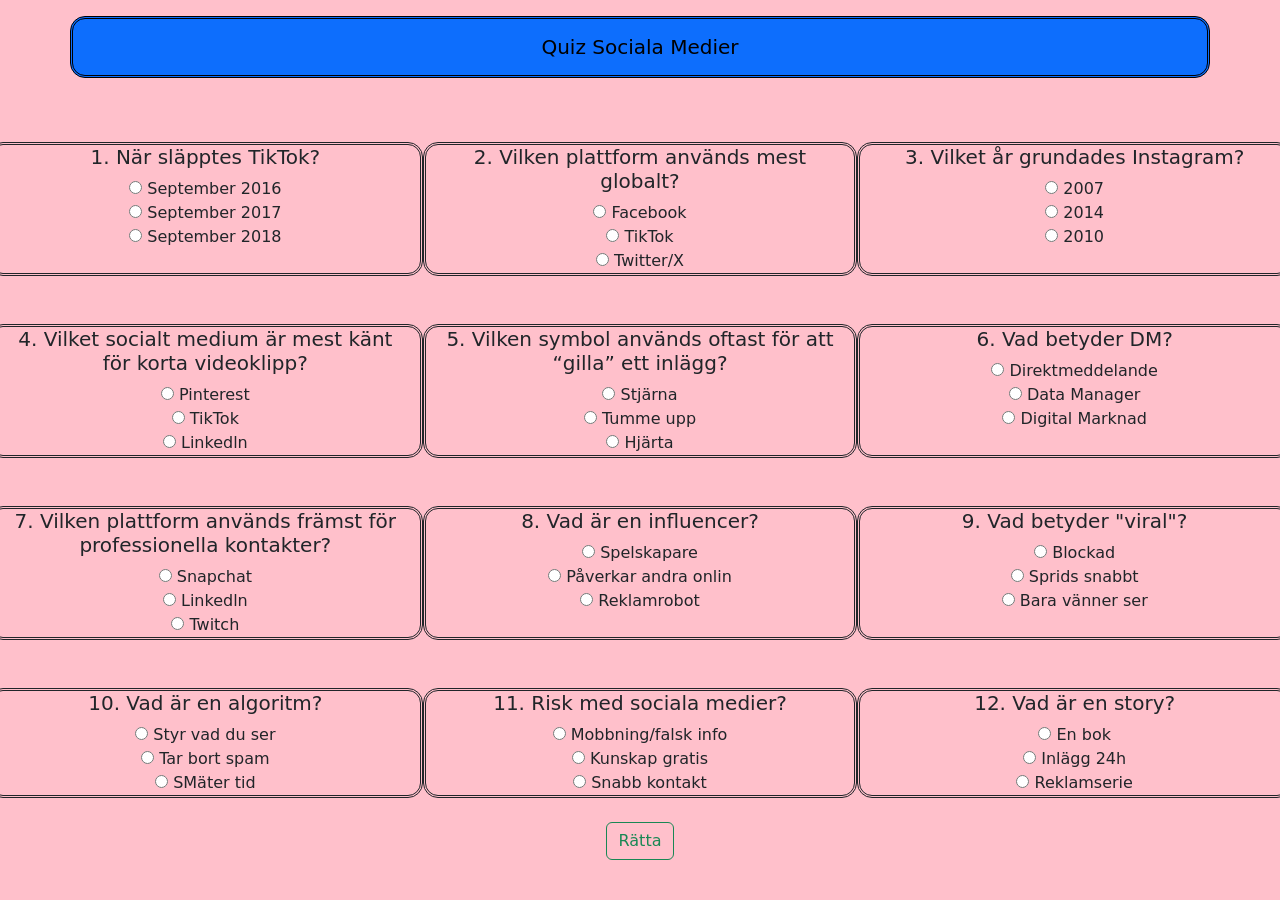
<file: index.html>
<!DOCTYPE html>
<html lang="sv">
<head>
	<meta charset="utf-8">
	<meta name="viewport" content="width=device-width, initial-scale=1">
	<title>Quiz Sociala Medier</title>
	 <link href="https://cdn.jsdelivr.net/npm/bootstrap@5.3.2/dist/css/bootstrap.min.css" rel="stylesheet">
   <link rel="stylesheet" type="text/css" href="css.css">
   </head>
<body class="background-color">
<h5 class="container p-3 my-3 bg-primary text-black kant center">Quiz Sociala Medier</h5>
<form name="fragefalt">
<br>
<br>
  <div class="row center">
  <div class="col-sm-4 kant">
    <h5>1. När släpptes TikTok?</h5>
          <input type="radio" name="svar1" value="true"> September 2016<br>
          <input type="radio" name="svar1" value="false"> September 2017<br>
          <input type="radio" name="svar1" value="false"> September 2018
  </div>
  <div class="col-sm-4 kant ">
    <h5>2. Vilken plattform används mest globalt?</h5>
          <input type="radio" name="svar2" value="true"> Facebook<br>
          <input type="radio" name="svar2" value="false"> TikTok<br>
          <input type="radio" name="svar2" value="false"> Twitter/X
  </div>
  <div class="col-sm-4 kant">
    <h5>3. Vilket år grundades Instagram?</h5>
          <input type="radio" name="svar3" value="false"> 2007<br>
          <input type="radio" name="svar3" value="false"> 2014<br>
          <input type="radio" name="svar3" value="true"> 2010
  </div>
</div>
<br>
<br>
  <div class="row center">
  <div class="col-sm-4 kant">
    <h5>4. Vilket socialt medium är mest känt för korta videoklipp?</h5>
          <input type="radio" name="svar4" value="false"> Pinterest<br>
          <input type="radio" name="svar4" value="true"> TikTok<br>
          <input type="radio" name="svar4" value="false"> Linkedln
  </div>
  <div class="col-sm-4 kant">
    <h5>5. Vilken symbol används oftast för att “gilla” ett inlägg?</h5>
          <input type="radio" name="svar5" value="false"> Stjärna <br>
          <input type="radio" name="svar5" value="false"> Tumme upp<br>
          <input type="radio" name="svar5" value="true"> Hjärta
  </div>
  <div class="col-sm-4 kant">
    <h5>6. Vad betyder DM?</h5>
          <input type="radio" name="svar6" value="true"> Direktmeddelande<br>
          <input type="radio" name="svar6" value="false"> Data Manager<br>
          <input type="radio" name="svar6" value="false"> Digital Marknad
  </div>
</div>
<br>
<br>
  <div class="row center">
  <div class="col-sm-4 kant">
    <h5>7. Vilken plattform används främst för professionella kontakter?</h5>
          <input type="radio" name="svar7" value="false"> Snapchat<br>
          <input type="radio" name="svar7" value="true"> Linkedln<br>
          <input type="radio" name="svar7" value="false"> Twitch
  </div>
  <div class="col-sm-4 kant">
    <h5>8. Vad är en influencer?</h5>
          <input type="radio" name="svar8" value="false"> Spelskapare<br>
          <input type="radio" name="svar8" value="true"> Påverkar andra onlin<br>
          <input type="radio" name="svar8" value="false"> Reklamrobot
  </div>
  <div class="col-sm-4 kant">
    <h5>9. Vad betyder "viral"?</h5>
          <input type="radio" name="svar9" value="false"> Blockad<br>
          <input type="radio" name="svar9" value="true"> Sprids snabbt<br>
          <input type="radio" name="svar9" value="false"> Bara vänner ser
  </div>
</div>
<br>
<br>
  <div class="row center">
  <div class="col-sm-4 kant">
    <h5>10. Vad är en algoritm?</h5>
          <input type="radio" name="svar10" value="true"> Styr vad du ser<br>
          <input type="radio" name="svar10" value="false"> Tar bort spam<br>
          <input type="radio" name="svar10" value="false"> SMäter tid
  </div>
  <div class="col-sm-4 kant">
    <h5>11. Risk med sociala medier?</h5>
          <input type="radio" name="svar11" value="true"> Mobbning/falsk info<br>
          <input type="radio" name="svar11" value="false"> Kunskap gratis<br>
          <input type="radio" name="svar11" value="false"> Snabb kontakt
  </div>
  <div class="col-sm-4 kant">
    <h5>12. Vad är en story?</h5>
          <input type="radio" name="svar12" value="false"> En bok<br>
          <input type="radio" name="svar12" value="true"> Inlägg 24h<br>
          <input type="radio" name="svar12" value="false"> Reklamserie
  </div>
</div>
 <br>



<div class="center">
<button type="button" class="btn btn-outline-success" onclick="ratta()">Rätta</button>
<script src="ratta.js"></script>
</div>
</form>
</body>
</html>
</file>
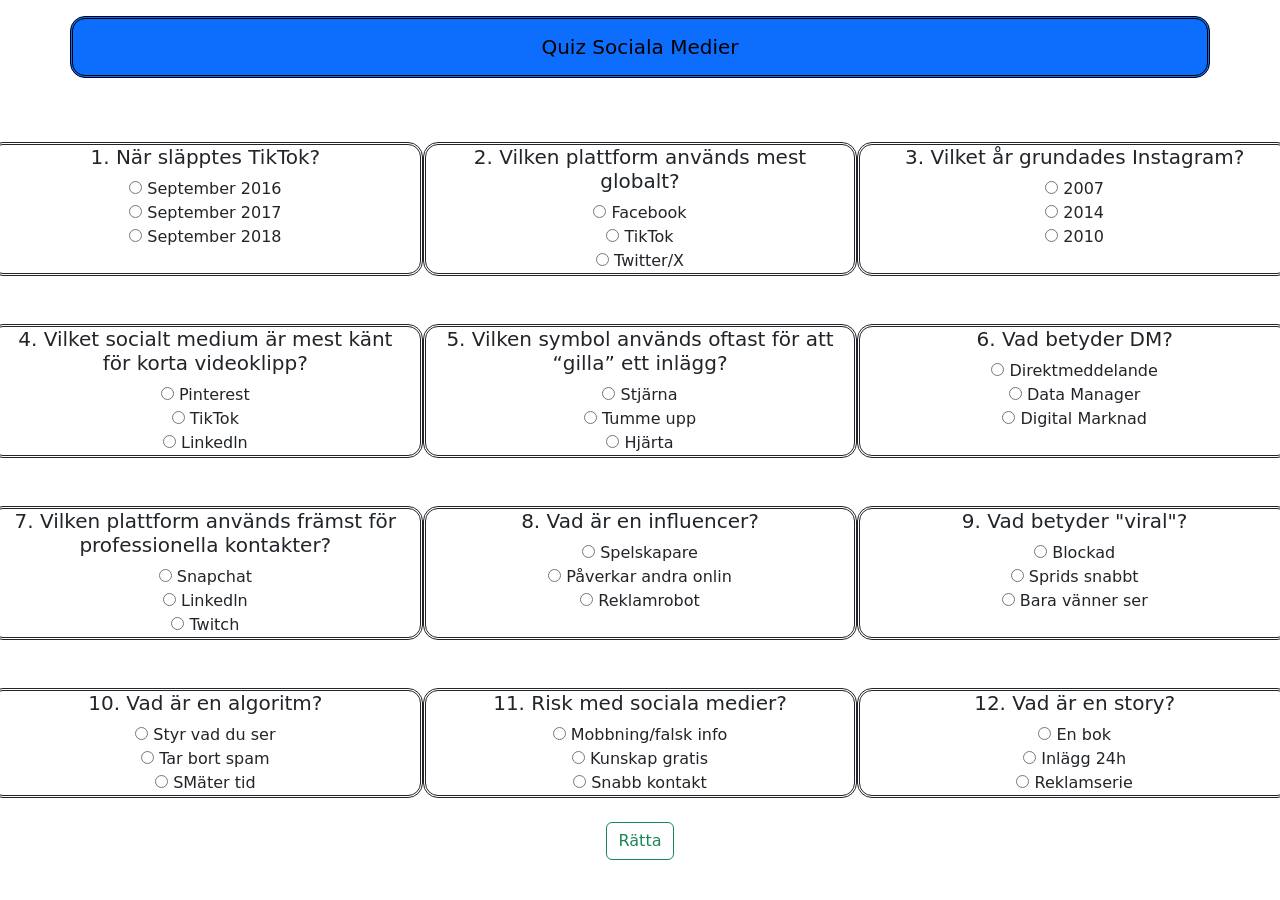
<file: testquiz.html>
<!DOCTYPE html>
<html lang="sv">
<head>
	<meta charset="utf-8">
	<meta name="viewport" content="width=device-width, initial-scale=1">
	<title>Quiz Sociala Medier</title>
	 <link href="https://cdn.jsdelivr.net/npm/bootstrap@5.3.2/dist/css/bootstrap.min.css" rel="stylesheet">
   <link rel="stylesheet" type="text/css" href="css.css">
   </head>
<body>
<h5 class="container p-3 my-3 bg-primary text-black kant center">Quiz Sociala Medier</h5>
<form name="fragefalt">
<br>
<br>
  <div class="row center">
  <div class="col-sm-4 kant">
    <h5>1. När släpptes TikTok?</h5>
          <input type="radio" name="svar1" value="true"> September 2016<br>
          <input type="radio" name="svar1" value="false"> September 2017<br>
          <input type="radio" name="svar1" value="false"> September 2018
  </div>
  <div class="col-sm-4 kant ">
    <h5>2. Vilken plattform används mest globalt?</h5>
          <input type="radio" name="svar2" value="true"> Facebook<br>
          <input type="radio" name="svar2" value="false"> TikTok<br>
          <input type="radio" name="svar2" value="false"> Twitter/X
  </div>
  <div class="col-sm-4 kant">
    <h5>3. Vilket år grundades Instagram?</h5>
          <input type="radio" name="svar3" value="false"> 2007<br>
          <input type="radio" name="svar3" value="false"> 2014<br>
          <input type="radio" name="svar3" value="true"> 2010
  </div>
</div>
<br>
<br>
  <div class="row center">
  <div class="col-sm-4 kant">
    <h5>4. Vilket socialt medium är mest känt för korta videoklipp?</h5>
          <input type="radio" name="svar4" value="false"> Pinterest<br>
          <input type="radio" name="svar4" value="true"> TikTok<br>
          <input type="radio" name="svar4" value="false"> Linkedln
  </div>
  <div class="col-sm-4 kant">
    <h5>5. Vilken symbol används oftast för att “gilla” ett inlägg?</h5>
          <input type="radio" name="svar5" value="false"> Stjärna <br>
          <input type="radio" name="svar5" value="false"> Tumme upp<br>
          <input type="radio" name="svar5" value="true"> Hjärta
  </div>
  <div class="col-sm-4 kant">
    <h5>6. Vad betyder DM?</h5>
          <input type="radio" name="svar6" value="true"> Direktmeddelande<br>
          <input type="radio" name="svar6" value="false"> Data Manager<br>
          <input type="radio" name="svar6" value="false"> Digital Marknad
  </div>
</div>
<br>
<br>
  <div class="row center">
  <div class="col-sm-4 kant">
    <h5>7. Vilken plattform används främst för professionella kontakter?</h5>
          <input type="radio" name="svar7" value="false"> Snapchat<br>
          <input type="radio" name="svar7" value="true"> Linkedln<br>
          <input type="radio" name="svar7" value="false"> Twitch
  </div>
  <div class="col-sm-4 kant">
    <h5>8. Vad är en influencer?</h5>
          <input type="radio" name="svar8" value="false"> Spelskapare<br>
          <input type="radio" name="svar8" value="true"> Påverkar andra onlin<br>
          <input type="radio" name="svar8" value="false"> Reklamrobot
  </div>
  <div class="col-sm-4 kant">
    <h5>9. Vad betyder "viral"?</h5>
          <input type="radio" name="svar9" value="false"> Blockad<br>
          <input type="radio" name="svar9" value="true"> Sprids snabbt<br>
          <input type="radio" name="svar9" value="false"> Bara vänner ser
  </div>
</div>
<br>
<br>
  <div class="row center">
  <div class="col-sm-4 kant">
    <h5>10. Vad är en algoritm?</h5>
          <input type="radio" name="svar10" value="true"> Styr vad du ser<br>
          <input type="radio" name="svar10" value="false"> Tar bort spam<br>
          <input type="radio" name="svar10" value="false"> SMäter tid
  </div>
  <div class="col-sm-4 kant">
    <h5>11. Risk med sociala medier?</h5>
          <input type="radio" name="svar11" value="true"> Mobbning/falsk info<br>
          <input type="radio" name="svar11" value="false"> Kunskap gratis<br>
          <input type="radio" name="svar11" value="false"> Snabb kontakt
  </div>
  <div class="col-sm-4 kant">
    <h5>12. Vad är en story?</h5>
          <input type="radio" name="svar12" value="false"> En bok<br>
          <input type="radio" name="svar12" value="true"> Inlägg 24h<br>
          <input type="radio" name="svar12" value="false"> Reklamserie
  </div>
</div>
 <br>



<div class="center">
<button type="button" class="btn btn-outline-success" onclick="ratta()">Rätta</button>
<script src="ratta.js"></script>
</div>
</form>
</body>
</html>
</file>
<file: css.css>
.kant{
      border: 3px solid black;
      border:double;
      border-radius: 15px;
     }
     .center{
      text-align: center;
     }

.background-color{
      background-color: pink;
}
</file>
